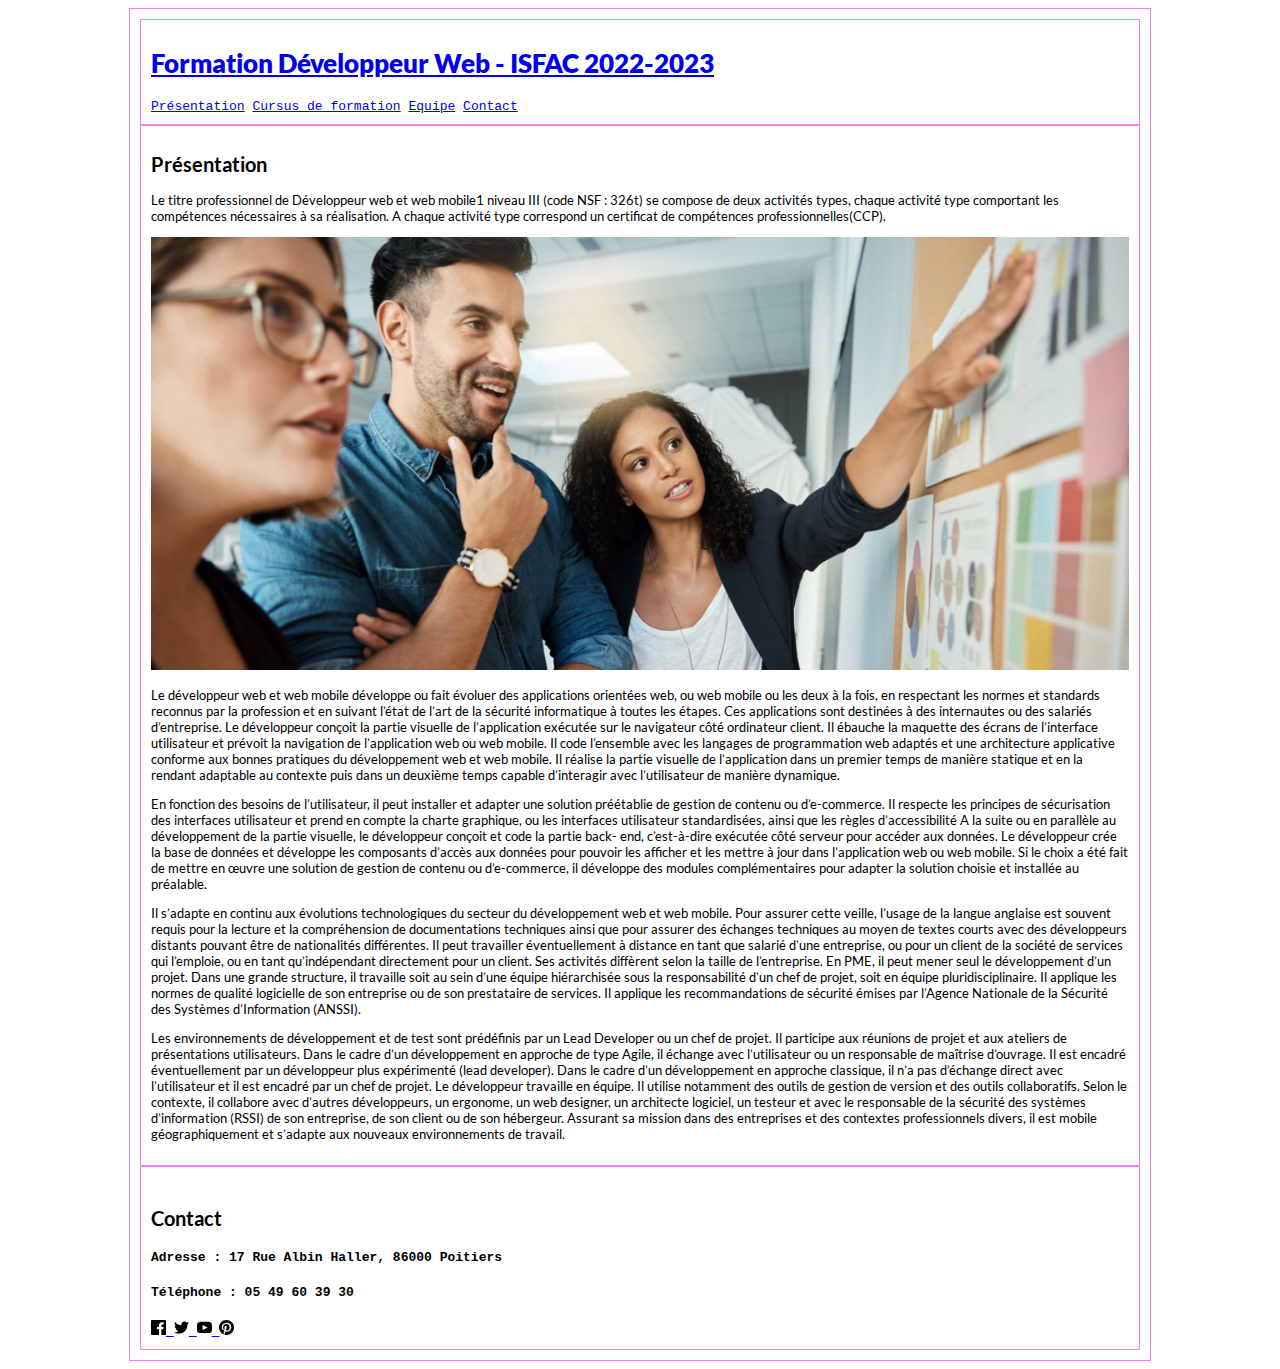
<file: index.html>
<!-- Projet ISFAC 2022/2023 HTML -->
<!DOCTYPE html>
    <html>
        <head>
            <meta charset="utf-8">
            <title>Formation Développeur Web</title>
            <meta name="formation web" content="web">
            <link rel="shortcut icon" type="img/ico" href="img/favicon.ico">
            <link rel="stylesheet" href="css/style.css">
            <style>
                div.page{ 
                border: 1px solid violet;
                width: 1000px;
                margin: 0 auto;
                padding: 10px;
                }
                div.border{
                border: 1px solid violet;
                width: 978px;
                padding:10px;
                } 
                div.margin{
                    margin: 0 0 20px 0;
                }
                body{
                    font-family: 'Courier New', Courier, monospace;
                    font-size: small;
                }     
            </style>
        </head>
        <body>
            <div class="page">
                <div class="border">
                    <header>
                        <h1><a href="index.html" title="index">Formation Développeur Web - ISFAC 2022-2023</a></h1>
                        <nav>
                            <div class="margin"></div>
                            <a href="index.html" title="presentation">Présentation</a>
                            <a href="cursus.html" title="cursus">Cursus de formation</a> 
                            <a href="equipe.html" title="equipe">Equipe</a> 
                            <a href="contact.html" title="contact">Contact</a>    
                        </nav>
                    </header>
                </div>
                <div class="border">
                    <strong>
                        <h2>Présentation</h2>
                        <p>
                            Le titre professionnel de Développeur web et web mobile1 niveau III (code NSF : 326t) se compose de deux activités types, chaque activité type
                            comportant les compétences nécessaires à sa réalisation. A chaque activité type correspond un certificat de compétences professionnelles(CCP).
                        </p>
                    </strong>
                    <img src="img/img-home.jpg" alt="home" style="max-width:100%; margin:auto;">
                    <p>
                        Le développeur web et web mobile développe ou fait évoluer des
                        applications orientées web, ou web mobile ou les deux à la fois, en
                        respectant les normes et standards reconnus par la profession et en
                        suivant l’état de l’art de la sécurité informatique à toutes les étapes. Ces
                        applications sont destinées à des internautes ou des salariés d’entreprise.
                        Le développeur conçoit la partie visuelle de l’application exécutée sur le
                        navigateur côté ordinateur client. Il ébauche la maquette des écrans de
                        l’interface utilisateur et prévoit la navigation de l’application web ou web
                        mobile. Il code l’ensemble avec les langages de programmation web
                        adaptés et une architecture applicative conforme aux bonnes pratiques du
                        développement web et web mobile. Il réalise la partie visuelle de
                        l’application dans un premier temps de manière statique et en la rendant
                        adaptable au contexte puis dans un deuxième temps capable d’interagir
                        avec l’utilisateur de manière dynamique.
                    </p>
                    <p>
                        En fonction des besoins de l’utilisateur, il peut installer et adapter une
                        solution préétablie de gestion de contenu ou d’e-commerce.
                        Il respecte les principes de sécurisation des interfaces utilisateur et prend
                        en compte la charte graphique, ou les interfaces utilisateur standardisées,
                        ainsi que les règles d’accessibilité
                        A la suite ou en parallèle au développement de la partie visuelle, le
                        développeur conçoit et code la partie back- end, c’est-à-dire exécutée côté
                        serveur pour accéder aux données. Le développeur crée la base de
                        données et développe les composants d’accès aux données pour pouvoir
                        les afficher et les mettre à jour dans l’application web ou web mobile.
                        Si le choix a été fait de mettre en œuvre une solution de gestion de
                        contenu ou d’e-commerce, il développe des modules complémentaires
                        pour adapter la solution choisie et installée au préalable.
                    </p>
                    <p> 
                        Il s’adapte en continu aux évolutions technologiques du secteur du
                        développement web et web mobile. Pour assurer cette veille, l’usage de la
                        langue anglaise est souvent requis pour la lecture et la compréhension de
                        documentations techniques ainsi que pour assurer des échanges
                        techniques au moyen de textes courts avec des développeurs distants
                        pouvant être de nationalités différentes.
                        Il peut travailler éventuellement à distance en tant que salarié d’une
                        entreprise, ou pour un client de la société de services qui l’emploie, ou en
                        tant qu’indépendant directement pour un client. Ses activités diffèrent
                        selon la taille de l’entreprise. En PME, il peut mener seul le
                        développement d’un projet. Dans une grande structure, il travaille soit au
                        sein d’une équipe hiérarchisée sous la responsabilité d’un chef de projet,
                        soit en équipe pluridisciplinaire. Il applique les normes de qualité
                        logicielle de son entreprise ou de son prestataire de services. Il applique
                        les recommandations de sécurité émises par l’Agence Nationale de la
                        Sécurité des Systèmes d’Information (ANSSI).
                    </p>
                    <p>
                        Les environnements de développement et de test sont prédéfinis par un
                        Lead Developer ou un chef de projet. Il participe aux réunions de projet et aux ateliers de présentations utilisateurs. Dans le cadre d’un développement en approche de type Agile, il échange avec l’utilisateur ou un responsable de maîtrise d’ouvrage. Il est encadré éventuellement par un développeur plus expérimenté (lead developer).
                        Dans le cadre d’un développement en approche classique, il n’a pas
                        d’échange direct avec l’utilisateur et il est encadré par un chef de projet.
                        Le développeur travaille en équipe. Il utilise notamment des outils de
                        gestion de version et des outils collaboratifs. Selon le contexte, il
                        collabore avec d’autres développeurs, un ergonome, un web designer, un
                        architecte logiciel, un testeur et avec le responsable de la sécurité des
                        systèmes d’information (RSSI) de son entreprise, de son client ou de son hébergeur. Assurant sa mission dans des entreprises et des contextes professionnels divers, il est mobile géographiquement et s’adapte aux nouveaux environnements de travail.   
                    </p>
                </div>
                <footer>
                    <div class="border">
                    <div style="margin: 0 0 30px 0;"></div>
                    <strong>
                        <h2>Contact</h2>
                        <div class="margin"></div>
                        Adresse : 17 Rue Albin Haller, 86000 Poitiers
                        <div class="margin"></div>
                        Téléphone : 05 49 60 39 30
                        <div class="margin"></div>
                    </strong>
                    <a href="https://fr-fr.facebook.com/" title="facebook"> <img src="img/facebook.svg" alt="facebook" style="width:15px;height:15px;"> </a>
                    <a href="https://twitter.com/?lang=fr" title="twitter"> <img src="img/twitter.svg" alt="twitter" style="width:15px;height:15px;"> </a>
                    <a href="https://www.youtube.com/" title="youtube"> <img src="img/youtube.svg" alt="youtube"
                    style="width:15px;height:15px;"> </a>
                    <a href="https://www.pinterest.fr/" title="pinterest"> <img src="img/pinterest.svg" alt="pinterest" style="width:15px;height:15px;"> </a>
                    </div>
                </footer>
            </div>
        </body>
    </html>
</file>
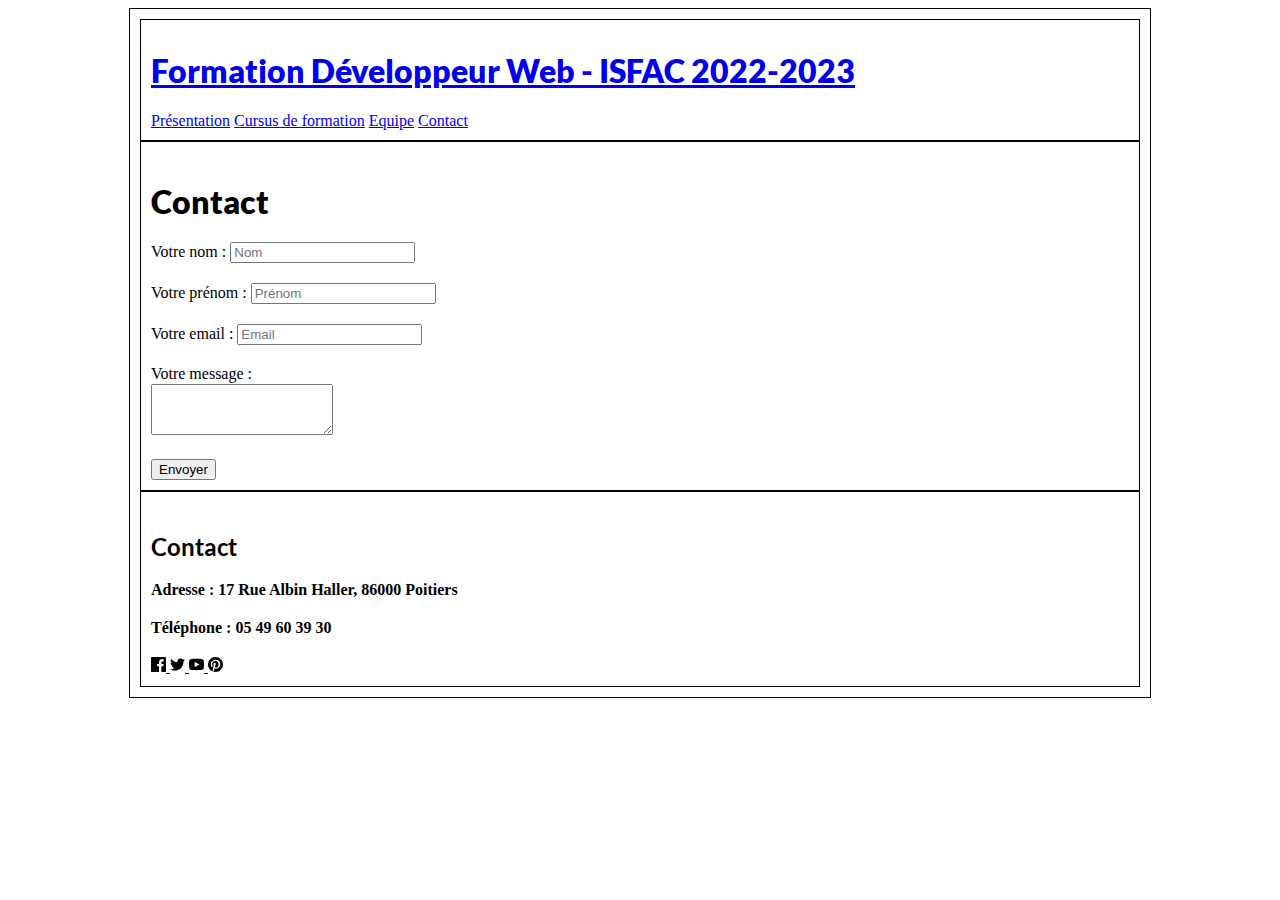
<file: contact.html>
<!DOCTYPE html>
    <html>
        <head>
            <meta charset="utf-8">
            <title>Formation Développeur Web</title>
            <meta name="formation web" content="web">
            <link rel="shortcut icon" type="img/ico" href="img/favicon.ico">
            <link rel="stylesheet" href="css/style.css">
            <link rel="preconnect" href="https://fonts.googleapis.com">
            <link rel="preconnect" href="https://fonts.gstatic.com" crossorigin>
            <link href="https://fonts.googleapis.com/css2?family=Roboto:wght@300;400;700&display=swap" rel="stylesheet">
            <style>
                div.page { 
                border: 1px solid black;
                width: 1000px;
                margin: 0 auto;
                padding: 10px;
                }
                div.border{
                border: 1px solid black;
                width: 978px;
                padding:10px;
                }
                div.margin{
                    margin: 0 0 20px 0;
                }
                div.margin2{
                    margin: 0 0 30px 0;
                }  
                div.margin3{
                    margin: 0 0 10px 0;
                }      
            </style>
        </head>
        <body>
            <div class="page">
                <div class="border">
                    <h1><a href="index.html" title="index">Formation Développeur Web - ISFAC 2022-2023</a></h1>
                    <nav>
                        <div class="margin"></div>
                        <a href="index.html" title="presentation">Présentation</a>
                        <a href="cursus.html" title="cursus">Cursus de formation</a> 
                        <a href="equipe.html" title="equipe">Equipe</a> 
                        <a href="contact.html" title="contact">Contact</a>    
                    </nav>
                </div>
                <div class="border">
                    <div class="margin2"></div>
                    <h1>Contact</h1>
                        <label>Votre nom :</label>
                        <input type="text" name="nom" placeholder="Nom">
                    <div class="margin"></div>
                    <label>Votre prénom :</label>
                        <input type="text" name="prenom" placeholder="Prénom">
                        <div class="margin"></div>
                    <label>Votre email :</label>
                        <input type="text"  name="mail" placeholder="Email">
                        <div class="margin"></div>
                    <label>Votre message :</label>
                        <div style="margin: 0 0 1px 0;"></div>
                        <textarea name="message" rows="3" cols="20"> </textarea>
                    <div class="margin"></div>
                    <input type="submit" value="Envoyer">
                </div>
                <div class="border">
                    <div class="margin2"></div>
                    <footer>
                        <div class="margin2"></div>
                        <strong>
                            <h2>Contact</h2>
                            <div class="margin"></div>
                            Adresse : 17 Rue Albin Haller, 86000 Poitiers
                            <div class="margin"></div>
                            Téléphone : 05 49 60 39 30
                            <div class="margin"></div>
                        </strong>
                        <a href="https://fr-fr.facebook.com/"> <img src="img/facebook.svg" alt="facebook" style="width:15px;height:15px;"> </a>
                        <a href="https://twitter.com/?lang=fr"> <img src="img/twitter.svg" alt="twitter" style="width:15px;height:15px;"> </a>
                        <a href="https://www.youtube.com/"> <img src="img/youtube.svg" alt="youtube"
                        style="width:15px;height:15px;"> </a>
                        <a href="https://www.pinterest.fr/"> <img src="img/pinterest.svg" alt="pinterest" style="width:15px;height:15px;"> </a>  
                    </footer>
                </div>
            </div>
        </body>
    </html>
</file>
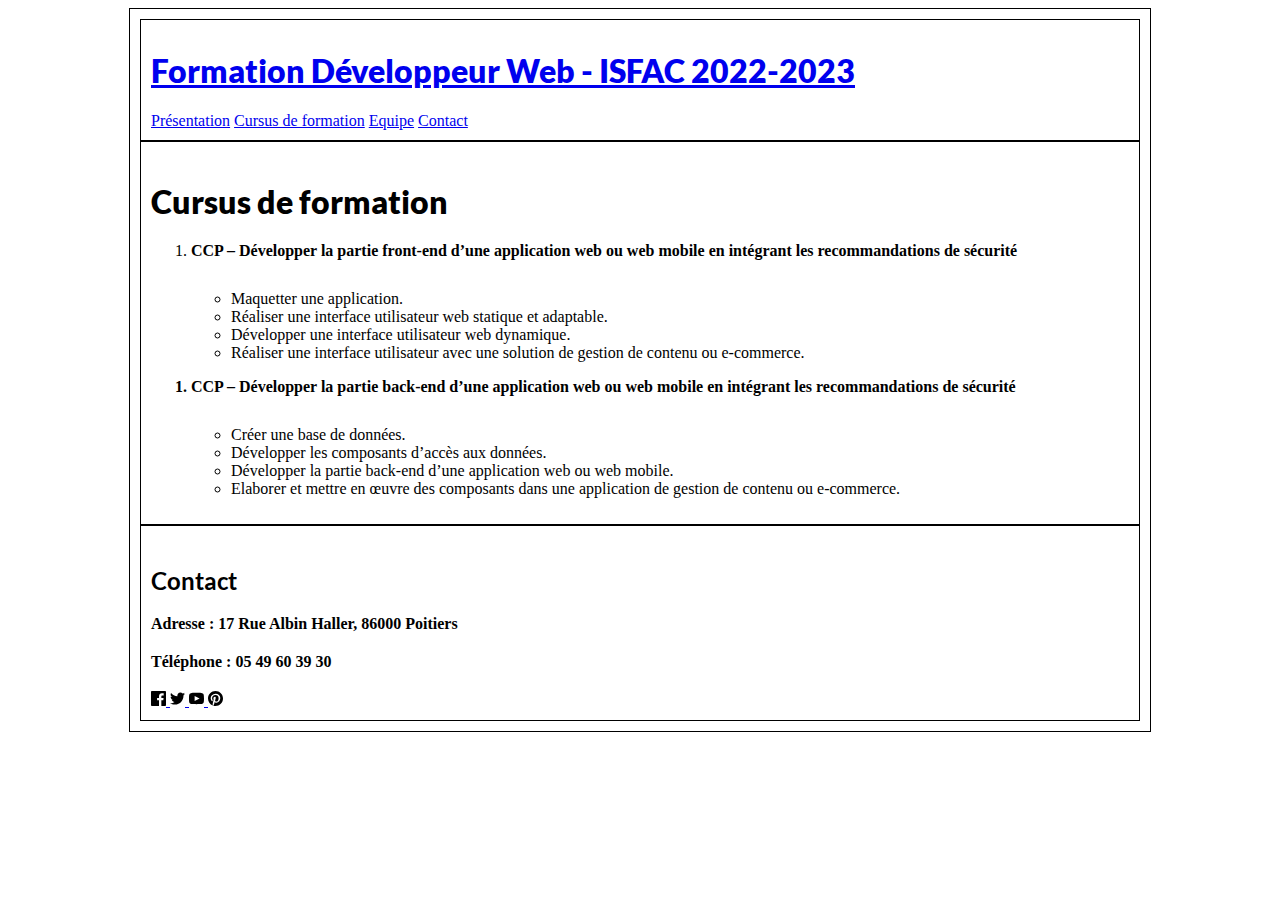
<file: cursus.html>
<!DOCTYPE html>
    <html>
        <head>
            <meta charset="utf-8">
            <title>Formation Développeur Web</title>
            <meta name="formation web" content="web">
            <link rel="shortcut icon" type="img/ico" href="img/favicon.ico">
            <link rel="stylesheet" href="css/style.css">
            <style>
                div.page { 
                border: 1px solid black;
                width: 1000px;
                margin: 0 auto;
                padding: 10px;
                }
                div.border{
                border: 1px solid black;
                width: 978px;
                padding:10px;
                }
                div.margin{
                    margin: 0 0 20px 0;
                } 
                div.margin2{
                    margin: 0 0 30px 0;
                }         
            </style>
        </head>
        <body>
            <div class="page">
                <div class="border">
                    <header>
                        <h1><a href="index.html" title="index">Formation Développeur Web - ISFAC 2022-2023</a></h1>
                        <nav>
                            <div class="margin"></div>
                            <a href="index.html" title="presentation">Présentation</a>
                            <a href="cursus.html" title="cursus">Cursus de formation</a> 
                            <a href="equipe.html" title="equipe">Equipe</a> 
                            <a href="contact.html" title="contact">Contact</a>    
                        </nav>
                    </header>
                </div>
                <div class="border">
                    <div class="margin2"></div>
                    <h1>Cursus de formation</h1>
                    <ol>
                        <li><STRONG>CCP – Développer la partie front-end d’une application web ou
                        web mobile en intégrant les recommandations de sécurité</STRONG></li>
                        <div class="margin2"></div>
                            <ul>
                                <li>Maquetter une application.</li>
                                <li>Réaliser une interface utilisateur web statique et adaptable.</li>
                                <li>Développer une interface utilisateur web dynamique.</li>
                                <li>Réaliser une interface utilisateur avec une solution de gestion de contenu ou e-commerce.</li>
                            </ul>
                    </ol>
                    <ol>
                        <strong>
                            <li>
                                CCP – Développer la partie back-end d’une application web ou web mobile en intégrant les recommandations de sécurité
                            </li>
                        </strong>
                        <div class="margin2"></div>
                            <ul>
                                <li>
                                    Créer une base de données.
                                </li>
                                <li>
                                    Développer les composants d’accès aux données.
                                </li>
                                <li>
                                    Développer la partie back-end d’une application web ou web mobile.
                                </li>
                                <li>
                                    Elaborer et mettre en œuvre des composants dans une application de gestion de contenu ou e-commerce.
                                </li>
                            </ul>
                    </ol>
                </div>
                <div class="border">
                <div class="margin2"></div>
                <footer>
                    <div class="margin2"></div>
                    <strong>
                        <h2>
                            Contact
                        </h2>
                        <div class="margin"></div>
                        Adresse : 17 Rue Albin Haller, 86000 Poitiers
                        <div class="margin"></div>
                        Téléphone : 05 49 60 39 30
                        <div class="margin"></div>
                    </strong>
                    <a href="https://fr-fr.facebook.com/"> <img src="img/facebook.svg" alt="facebook" style="width:15px;height:15px;"> </a>
                    <a href="https://twitter.com/?lang=fr"> <img src="img/twitter.svg" alt="twitter" style="width:15px;height:15px;"> </a>
                    <a href="https://www.youtube.com/"> <img src="img/youtube.svg" alt="youtube"
                    style="width:15px;height:15px;"> </a>
                    <a href="https://www.pinterest.fr/"> <img src="img/pinterest.svg" alt="pinterest" style="width:15px;height:15px;"> </a>
                </div>
                </footer>
            </div>
        </body>
    </html>
</file>
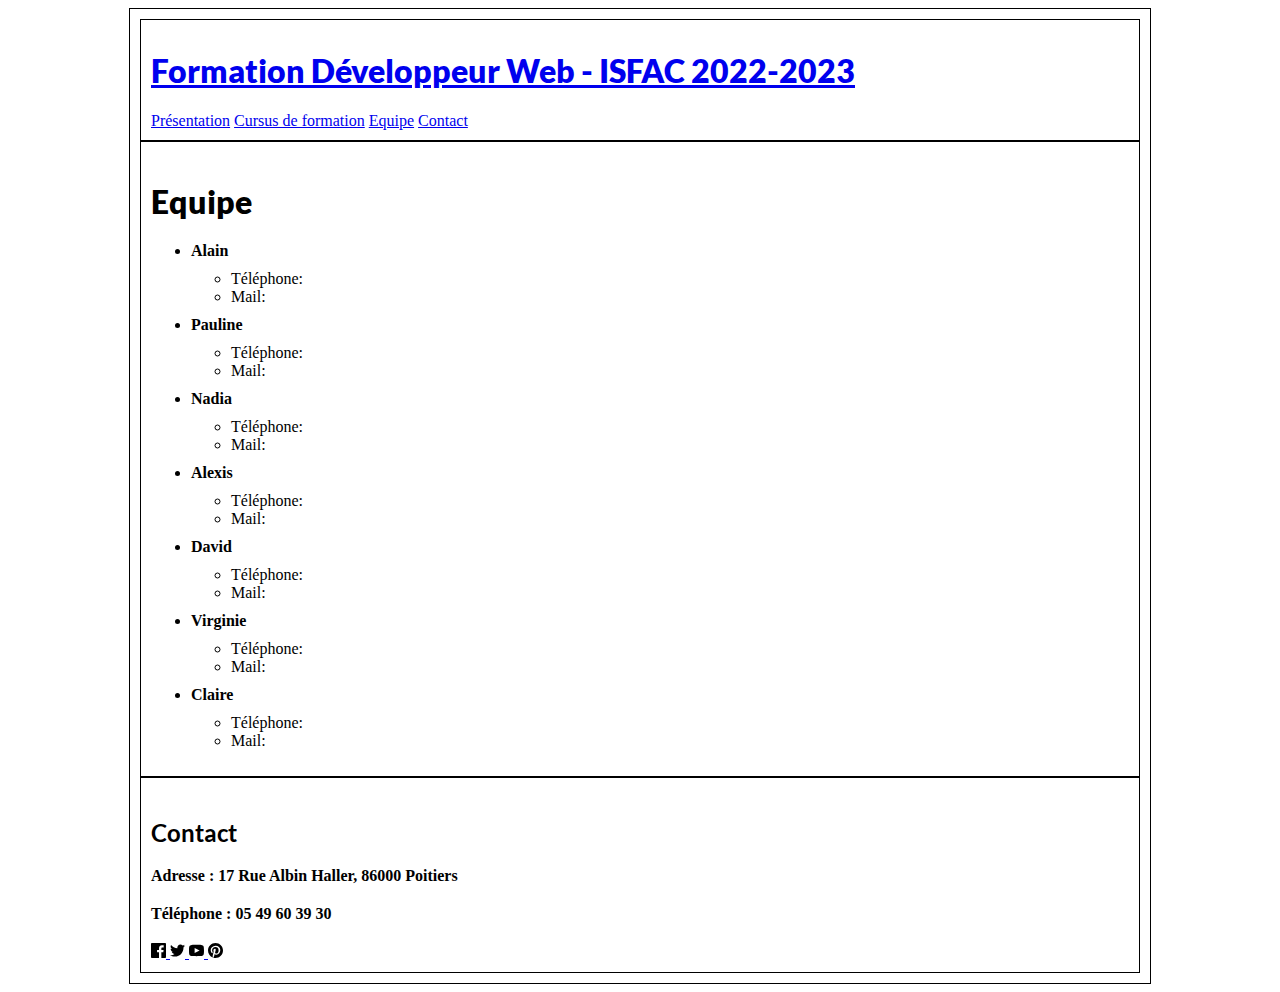
<file: equipe.html>
<!DOCTYPE html>
    <html>
        <head>
            <meta charset="utf-8">
            <title>Formation Développeur Web</title>
            <meta name="formation web" content="web">
            <link rel="shortcut icon" type="img/ico" href="img/favicon.ico">
            <link rel="stylesheet" href="css/style.css">
            <link rel="preconnect" href="https://fonts.googleapis.com">
            <link rel="preconnect" href="https://fonts.gstatic.com" crossorigin>
            <link href="https://fonts.googleapis.com/css2?family=Roboto:wght@300;400;700&display=swap" rel="stylesheet">
            <style>
                div.page { 
                border: 1px solid black;
                width: 1000px;
                margin: 0 auto;
                padding: 10px;
                }
                div.border{
                border: 1px solid black;
                width: 978px;
                padding:10px;
                }
                div.margin{
                    margin: 0 0 20px 0;
                }
                div.margin2{
                    margin: 0 0 30px 0;
                }  
                div.margin3{
                    margin: 0 0 10px 0;
                }        
            </style>
        </head>
        <body>
            <div class="page">
                <div class="border">
                    <h1><a href="index.html" title="index">Formation Développeur Web - ISFAC 2022-2023</a></h1>
                    <nav>
                        <div class="margin"></div>
                        <a href="index.html" title="presentation">Présentation</a>
                        <a href="cursus.html" title="cursus">Cursus de formation</a> 
                        <a href="equipe.html" title="equipe">Equipe</a> 
                        <a href="contact.html" title="contact">Contact</a>    
                    </nav>
                </div>
                <div class="border">
                    <div class="margin2"></div>
                        <h1>Equipe</h1>
                    <ul>
                        <li><strong>Alain</strong></li>
                        <div class="margin3"></div>
                        <ul>
                            <li>Téléphone:</li>
                            <li>Mail:</li>
                        </ul>
                        <div class="margin3"></div>
                        <li><strong>Pauline</strong></li>
                        <div class="margin3"></div>
                        <ul>
                            <li>Téléphone:</li>
                            <li>Mail:</li>
                        </ul>
                        <div class="margin3"></div>
                        <li><strong>Nadia</strong></li>
                        <div class="margin3"></div>
                        <ul>
                            <li>Téléphone:</li>
                            <li>Mail:</li>
                        </ul>
                        <div class="margin3"></div>
                        <li><strong>Alexis</strong></li>
                        <div class="margin3"></div>
                        <ul>
                            <li>Téléphone:</li>
                            <li>Mail:</li>
                        </ul>
                        <div class="margin3"></div>
                        <li><strong>David</strong></li>
                        <div class="margin3"></div>
                        <ul>
                            <li>Téléphone:</li>
                            <li>Mail:</li>
                        </ul>
                        <div class="margin3"></div>
                        <li><strong>Virginie</strong></li>
                        <div class="margin3"></div>
                        <ul>
                            <li>Téléphone:</li>
                            <li>Mail:</li>
                        </ul>
                        <div class="margin3"></div>
                        <li><strong>Claire</strong></li>
                        <div class="margin3"></div>
                        <ul>
                            <li>Téléphone:</li>
                            <li>Mail:</li>
                        </ul>
                    </ul>
                </div>
                <div class="border">
                    <div class="margin2"></div>
                    <footer>
                        <div class="margin2"></div>
                        <strong>
                            <h2>Contact</h2>
                            <div class="margin"></div>
                            Adresse : 17 Rue Albin Haller, 86000 Poitiers
                            <div class="margin"></div>
                            Téléphone : 05 49 60 39 30
                            <div class="margin"></div>
                        </strong>
                        <a href="https://fr-fr.facebook.com/"> <img src="img/facebook.svg" alt="facebook" style="width:15px;height:15px;"> </a>
                        <a href="https://twitter.com/?lang=fr"> <img src="img/twitter.svg" alt="twitter" style="width:15px;height:15px;"> </a>
                        <a href="https://www.youtube.com/"> <img src="img/youtube.svg" alt="youtube"
                        style="width:15px;height:15px;"> </a>
                        <a href="https://www.pinterest.fr/"> <img src="img/pinterest.svg" alt="pinterest" style="width:15px;height:15px;"> </a>
                    </footer>
                </div>    
            </div>
        </body>
    </html>
</file>
<file: css/style.css>
@font-face{
    font-family: 'Lato';
    src: url(../font/Lato-Thin.ttf);
    font-weight: 100;
    font-style: normal;
}

@font-face{
    font-family: 'Lato';
    src: url(../font/Lato-ThinItalic.ttf);
    font-weight: 100;
    font-style: italic;
}

@font-face{
    font-family: 'Lato';
    src: url(../font/Lato-Regular.ttf);
    font-weight: 300;
    font-style: normal;
}

@font-face{
    font-family: 'Lato';
    src: url(../font/Lato-Bold.ttf);
    font-weight: 700;
    font-style: normal;
}

@font-face{
    font-family: 'Lato';
    src: url(../font/Lato-Black.ttf);
    font-weight: 900;
    font-style: normal;
}

p{
    font-family: 'Lato', sans-serif;
    font-weight: 300;
}

h1{
    font-family: 'Lato', sans-serif;
    font-weight: 900;
}

h2{
    font-family: 'Lato', sans-serif;
    font-weight: 700;
}
</file>
